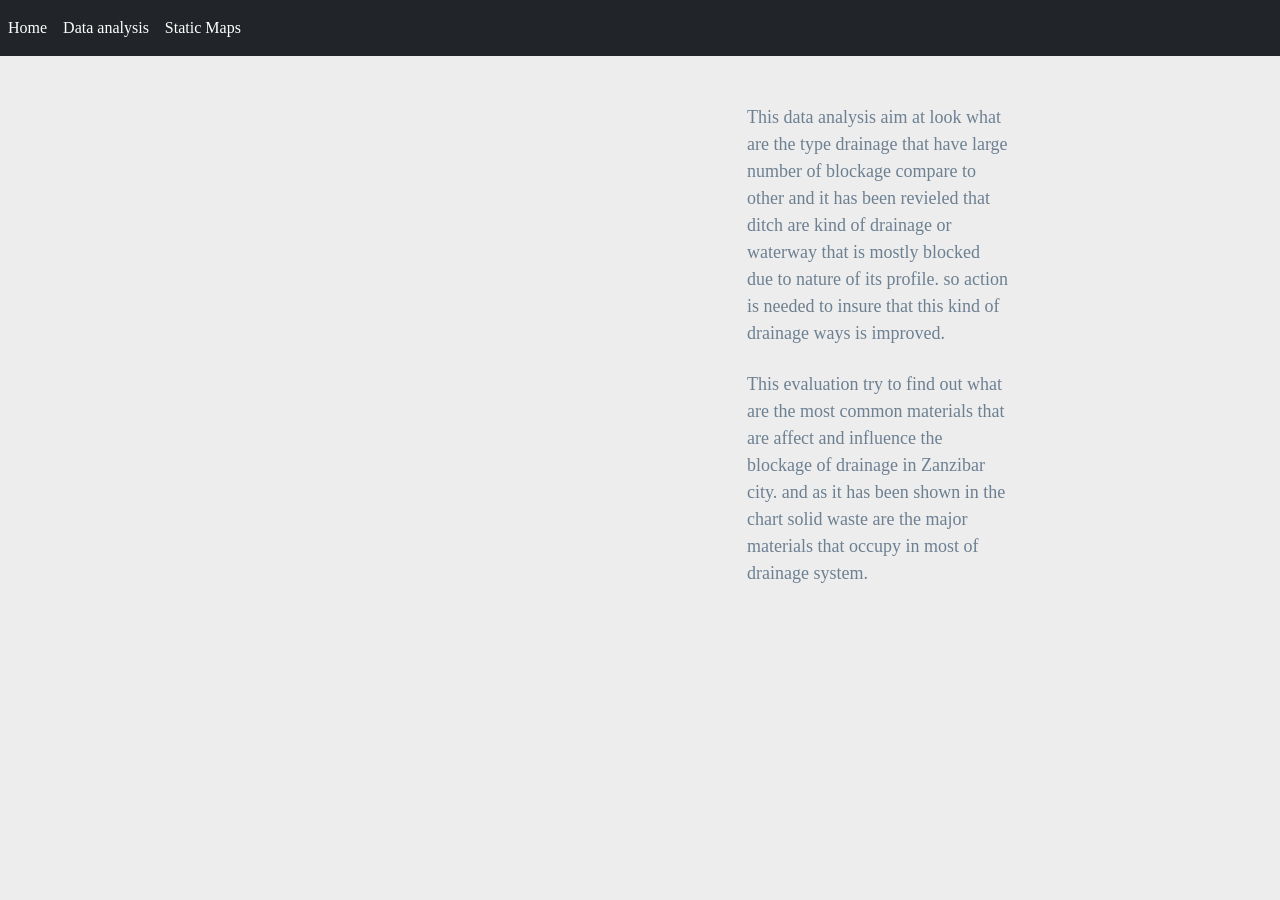
<file: data-analysis.html>
<!DOCTYPE html>
<html lang="en">
<head>
<meta charset="UTF-8">
<meta name="viewport" content="width=device-width, initial-scale=1.0">
<meta http-equiv="X-UA-Compatible" content="ie=edge">
<meta name="Description" content="Enter your description here"/>
<link rel="stylesheet" href="https://cdnjs.cloudflare.com/ajax/libs/twitter-bootstrap/5.0.0-alpha2/css/bootstrap.min.css">
<link rel="stylesheet" href="https://cdnjs.cloudflare.com/ajax/libs/font-awesome/5.15.0/css/all.min.css">
<link rel="stylesheet" href="./style.css">
<title>Title</title>
</head>
<body>

    <nav class="navbar navbar-expand-lg navbar-dark bg-dark">
        <!-- <a class="navbar-brand" href="#">Navbar</a> -->
        <button class="navbar-toggler" type="button" data-toggle="collapse" data-target="#navbarSupportedContent" aria-controls="navbarSupportedContent" aria-expanded="false" aria-label="Toggle navigation">
        <span class="navbar-toggler-icon"></span>
        </button>
        
        <div class="collapse navbar-collapse" id="navbarSupportedContent">
        <ul class="navbar-nav ml-5">
        <li class="nav-item active">
        <a class="nav-link active" href="index.html">Home <span class="sr-only">(current)</span></a>
        </li>
        <li class="nav-item">
        <a class="nav-link active" href="data-analysis.html">Data analysis</a>
        </li>
        <li class="nav-item ">
            <a class="nav-link active" href="static-map.html">Static Maps</a>
            </li>
        </div>
        </nav>

    <div class="container mt-5">
        <div class="row">
            <div class="col-md-7">
                <div class='tableauPlaceholder' id='viz1604561305120' style='position: relative'>
                    <noscript>
                    <a href='#'><img alt=' ' src='https:&#47;&#47;public.tableau.com&#47;static&#47;images&#47;Ex&#47;Extentofblockagebasedondrainagewaterway&#47;Sheet1&#47;1_rss.png' style='border: none' />
                    </a></noscript><object class='tableauViz'  style='display:none;'><param name='host_url' value='https%3A%2F%2Fpublic.tableau.com%2F' /> <param name='embed_code_version' value='3' /> <param name='site_root' value='' />
                    <param name='name' value='Extentofblockagebasedondrainagewaterway&#47;Sheet1' /><param name='tabs' value='no' /><param name='toolbar' value='yes' /><param name='static_image' value='https:&#47;&#47;public.tableau.com&#47;static&#47;images&#47;Ex&#47;Extentofblockagebasedondrainagewaterway&#47;Sheet1&#47;1.png' />
                    <param name='animate_transition' value='yes' /><param name='display_static_image' value='yes' /><param name='display_spinner' value='yes' /><param name='display_overlay' value='yes' /><param name='display_count' value='yes' /><param name='language' value='en' /></object></div>                <script type='text/javascript'>
                                      var divElement = document.getElementById('viz1604561305120');                    var vizElement = divElement.getElementsByTagName('object')[0];                    vizElement.style.width='100%';vizElement.style.height=(divElement.offsetWidth*0.75)+'px';                    var scriptElement = document.createElement('script');                    scriptElement.src = 'https://public.tableau.com/javascripts/api/viz_v1.js';
                                      vizElement.parentNode.insertBefore(scriptElement, vizElement);
                                                     </script>
            </div>

            <div class="col-md-3 ml-auto mr-auto">
                <p style="font-family: Roboto; font-size: 18px;">
                    This data analysis aim at look what are the type drainage that have large number of blockage  compare to other and it has been revieled that ditch are kind of
                    drainage or waterway that is mostly blocked due to nature of its profile. so action is needed to insure that this kind of drainage ways is improved.
                </p>
            </div>

        </div>

        <div class="row mt-2 mb-5">
            <div class="col-md-7">
                <div class='tableauPlaceholder' id='viz1604561614097' style='position: relative'><noscript><a href='#'><img alt=' ' src='https:&#47;&#47;public.tableau.com&#47;static&#47;images&#47;pa&#47;pacentageofblockagefaceddrainage&#47;Sheet1&#47;1_rss.png' style='border: none' /></a></noscript><object class='tableauViz'  style='display:none;'><param name='host_url' value='https%3A%2F%2Fpublic.tableau.com%2F' /> <param name='embed_code_version' value='3' /> <param name='site_root' value='' /><param name='name' value='pacentageofblockagefaceddrainage&#47;Sheet1' /><param name='tabs' value='no' /><param name='toolbar' value='yes' /><param name='static_image' value='https:&#47;&#47;public.tableau.com&#47;static&#47;images&#47;pa&#47;pacentageofblockagefaceddrainage&#47;Sheet1&#47;1.png' /> <param name='animate_transition' value='yes' /><param name='display_static_image' value='yes' /><param name='display_spinner' value='yes' /><param name='display_overlay' value='yes' /><param name='display_count' value='yes' /><param name='language' value='en' /></object></div>                <script type='text/javascript'>                    var divElement = document.getElementById('viz1604561614097');                    var vizElement = divElement.getElementsByTagName('object')[0];                    vizElement.style.width='100%';vizElement.style.height=(divElement.offsetWidth*0.75)+'px';                    var scriptElement = document.createElement('script');                    scriptElement.src = 'https://public.tableau.com/javascripts/api/viz_v1.js';                    vizElement.parentNode.insertBefore(scriptElement, vizElement);                </script>
            </div>


            <div class="col-md-3 ml-auto mr-auto">
                <p style="font-family: Roboto; font-size: 18px;">
                    This evaluation try to find out what are the most common materials that are affect and influence the blockage of drainage in Zanzibar city. and as it has been shown in the chart
                    solid waste are the major materials that occupy in most of drainage system.
                </p>
            </div>
        </div>
        </div>



     <!-- Boostrap -->
     <script src="https://cdnjs.cloudflare.com/ajax/libs/popper.js/1.16.1/umd/popper.min.js"></script>
     <script src="https://cdnjs.cloudflare.com/ajax/libs/twitter-bootstrap/5.0.0-alpha2/js/bootstrap.min.js"></script>



</body>
</html>
</file>
<file: style.css>
/* Body */
body{
    background-color: #EDEDED;
    font-family: Roboto;
}
/* Navbar */

.dropdown-item{
    color: #6D8092 !important;
}
.dropdown .dropdown-menu .dropdown-item:active, .dropdown .dropdown-menu .dropdown-item:hover{
    background-color:#E7E7E7 !important;
}
/* a{
    color: #6D8092;
    font-size: 15px;
} */
/* .nav-link:hover{
    background-color:#E7E7E7 !important;
   } */

/* .navbar-brand:hover{
color: rgb(175, 175, 175) !important;
} */
/* Images */
img{
    width:100% !important;
    height:100% !important;
}
.vizualization{
    width:50% !important;
    height:50% !important;
}

/* Title Class  */
.title{
    color: #0BADA6;
    font-family: Georgia, 'Times New Roman', Times, serif;
    font-weight: bolder;
    padding-top: 25px;
}
/* Paragraph Element */
p{
 color: #6D8092;
 font-family: Arial, Helvetica, sans-serif;
 font-size: 17px;
}
/* Box Class */
.box {
    margin-top: 20px;
    margin-bottom: 62px;
    padding: 10px 20px 15px;
    color:black;
    background-color: white;

  }
/* Table */
  .table{
    font-size: 15px;
    border-top-color: white !important;
}
/* Footer */
footer{
background-color: #666666;
border-top-style: solid;
border-top-width: 5px;
border-top-color:black;
color: white;
min-height: 55px;
font-family: Arial, Helvetica, sans-serif;
font-size: 15px;
text-align: center;
position: fixed;
left: 0;
bottom: 0;
width: 100%;
padding-top: 15px;
}
/* Media Queries */
@media(max-width: 992px){
.navbar-expand-lg{
/* background-color: #0BADA6 !important; */
}
.navbar{
    max-height: none;
    padding: inherit;
}
.navbar div{
    margin: inherit;
    background-color: white;
}
.navbar-brand{
    padding: 10px !important;
}

button{
    margin-right: 30px;
}
button:focus {

    outline: 1px dotted;
    outline: 5px auto -webkit-focusring-color;

    }
}


#myImg {
    border-radius: 5px;
    cursor: pointer;
    transition: 0.3s;
  }

  #myImg:hover {opacity: 0.7;}

  #myImg2 {
    border-radius: 5px;
    cursor: pointer;
    transition: 0.3s;
  }

  #myImg2:hover {opacity: 0.7;}

  #myImg3 {
    border-radius: 5px;
    cursor: pointer;
    transition: 0.3s;
  }

  #myImg3:hover {opacity: 0.7;}

  /* The Modal (background) */
  .modal {
    display: none; /* Hidden by default */
    position: fixed; /* Stay in place */
    z-index: 1; /* Sit on top */
    padding-top: 100px; /* Location of the box */
    left: 0;
    top: 0;
    width: 100%; /* Full width */
    height: 100%; /* Full height */
    overflow: auto; /* Enable scroll if needed */
    background-color: rgb(0,0,0); /* Fallback color */
    background-color: rgba(0,0,0,0.9); /* Black w/ opacity */
  }

  /* Modal Content (image) */
  .modal-content {
    margin: auto;
    display: block;
    width: 80%;
    max-width: 700px;
  }

  /* Caption of Modal Image */
  #caption {
    margin: auto;
    display: block;
    width: 80%;
    max-width: 700px;
    text-align: center;
    color: #ccc;
    padding: 10px 0;
    height: 150px;
  }

  /* Add Animation */
  .modal-content, #caption {
    -webkit-animation-name: zoom;
    -webkit-animation-duration: 0.6s;
    animation-name: zoom;
    animation-duration: 0.6s;
  }

  @-webkit-keyframes zoom {
    from {-webkit-transform:scale(0)}
    to {-webkit-transform:scale(1)}
  }

  @keyframes zoom {
    from {transform:scale(0)}
    to {transform:scale(1)}
  }

  /* The Close Button */
  .close {
    position: absolute;
    top: 15px;
    right: 35px;
    color: #f1f1f1;
    font-size: 40px;
    font-weight: bold;
    transition: 0.3s;
  }

  .close:hover,
  .close:focus {
    color: #bbb;
    text-decoration: none;
    cursor: pointer;
  }

  /* 100% Image Width on Smaller Screens */
  @media only screen and (max-width: 700px){
    .modal-content {
      width: 100%;
    }
  }
</file>
